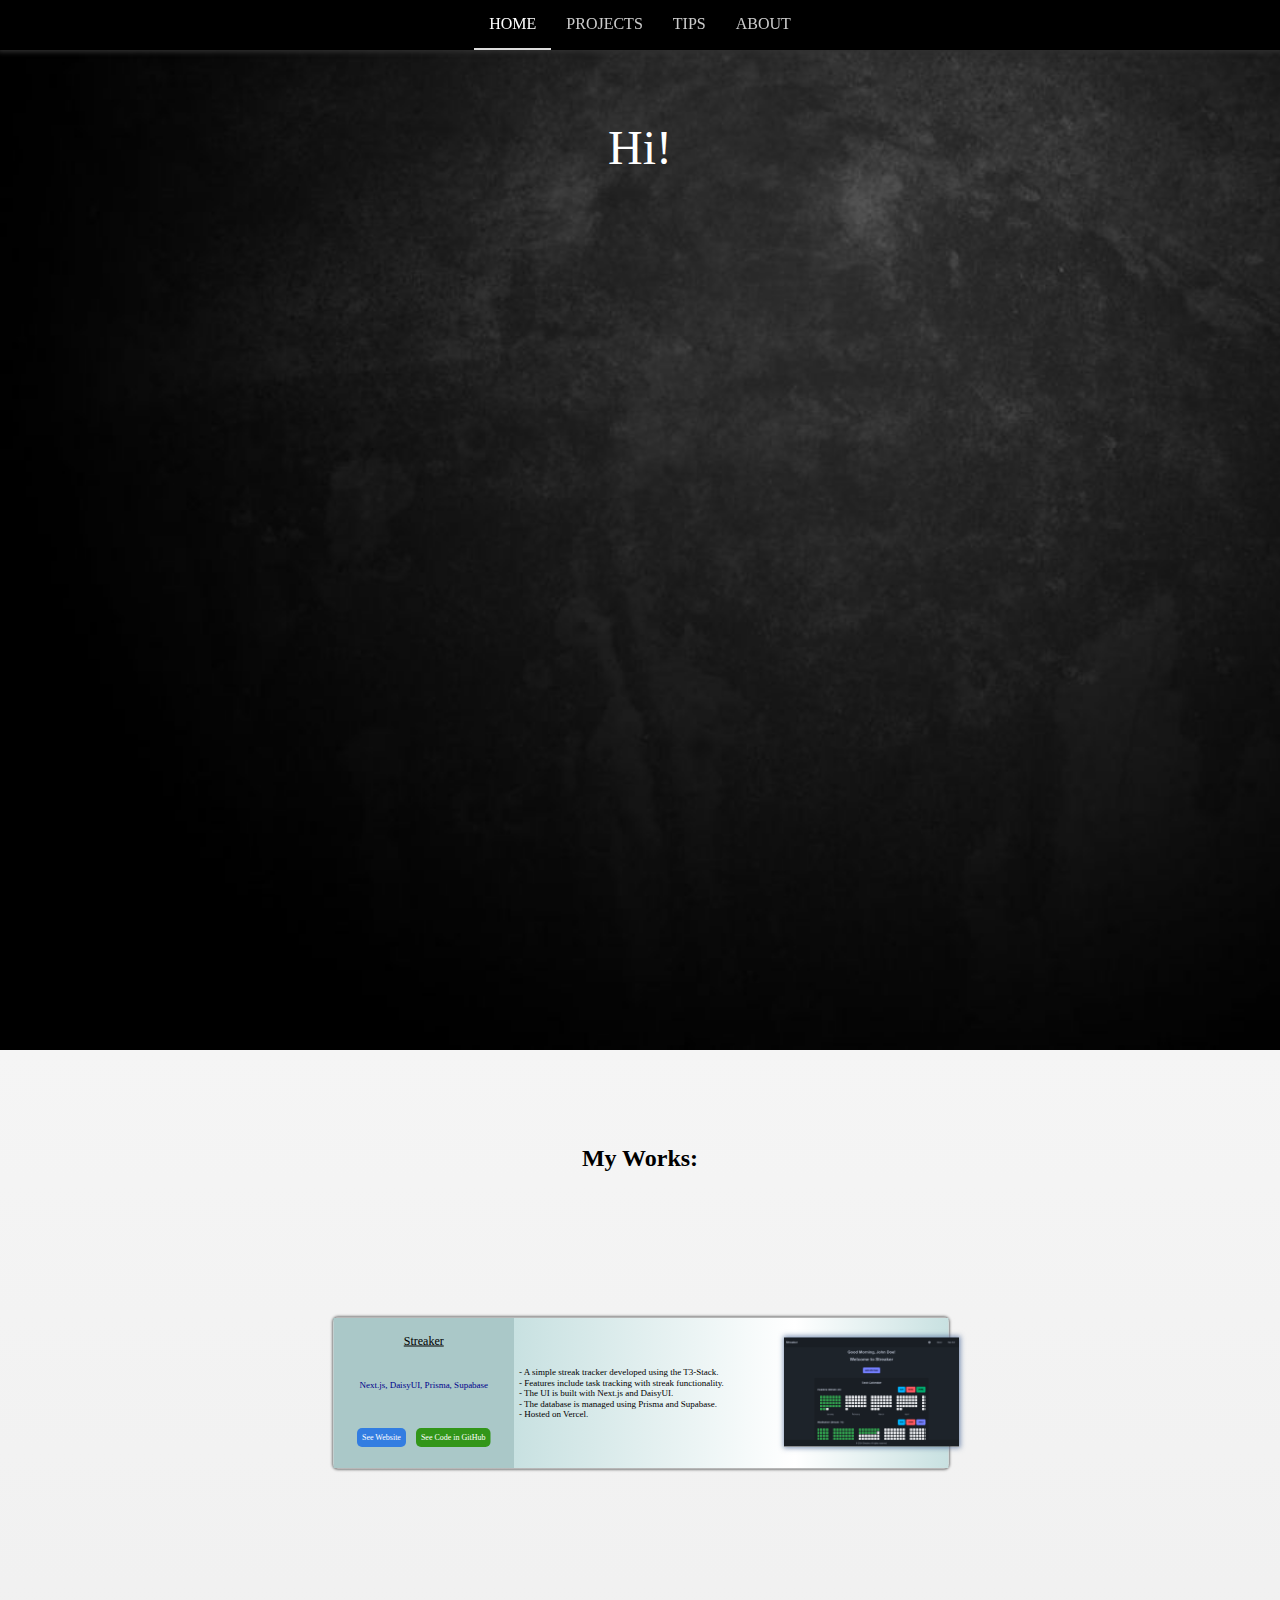
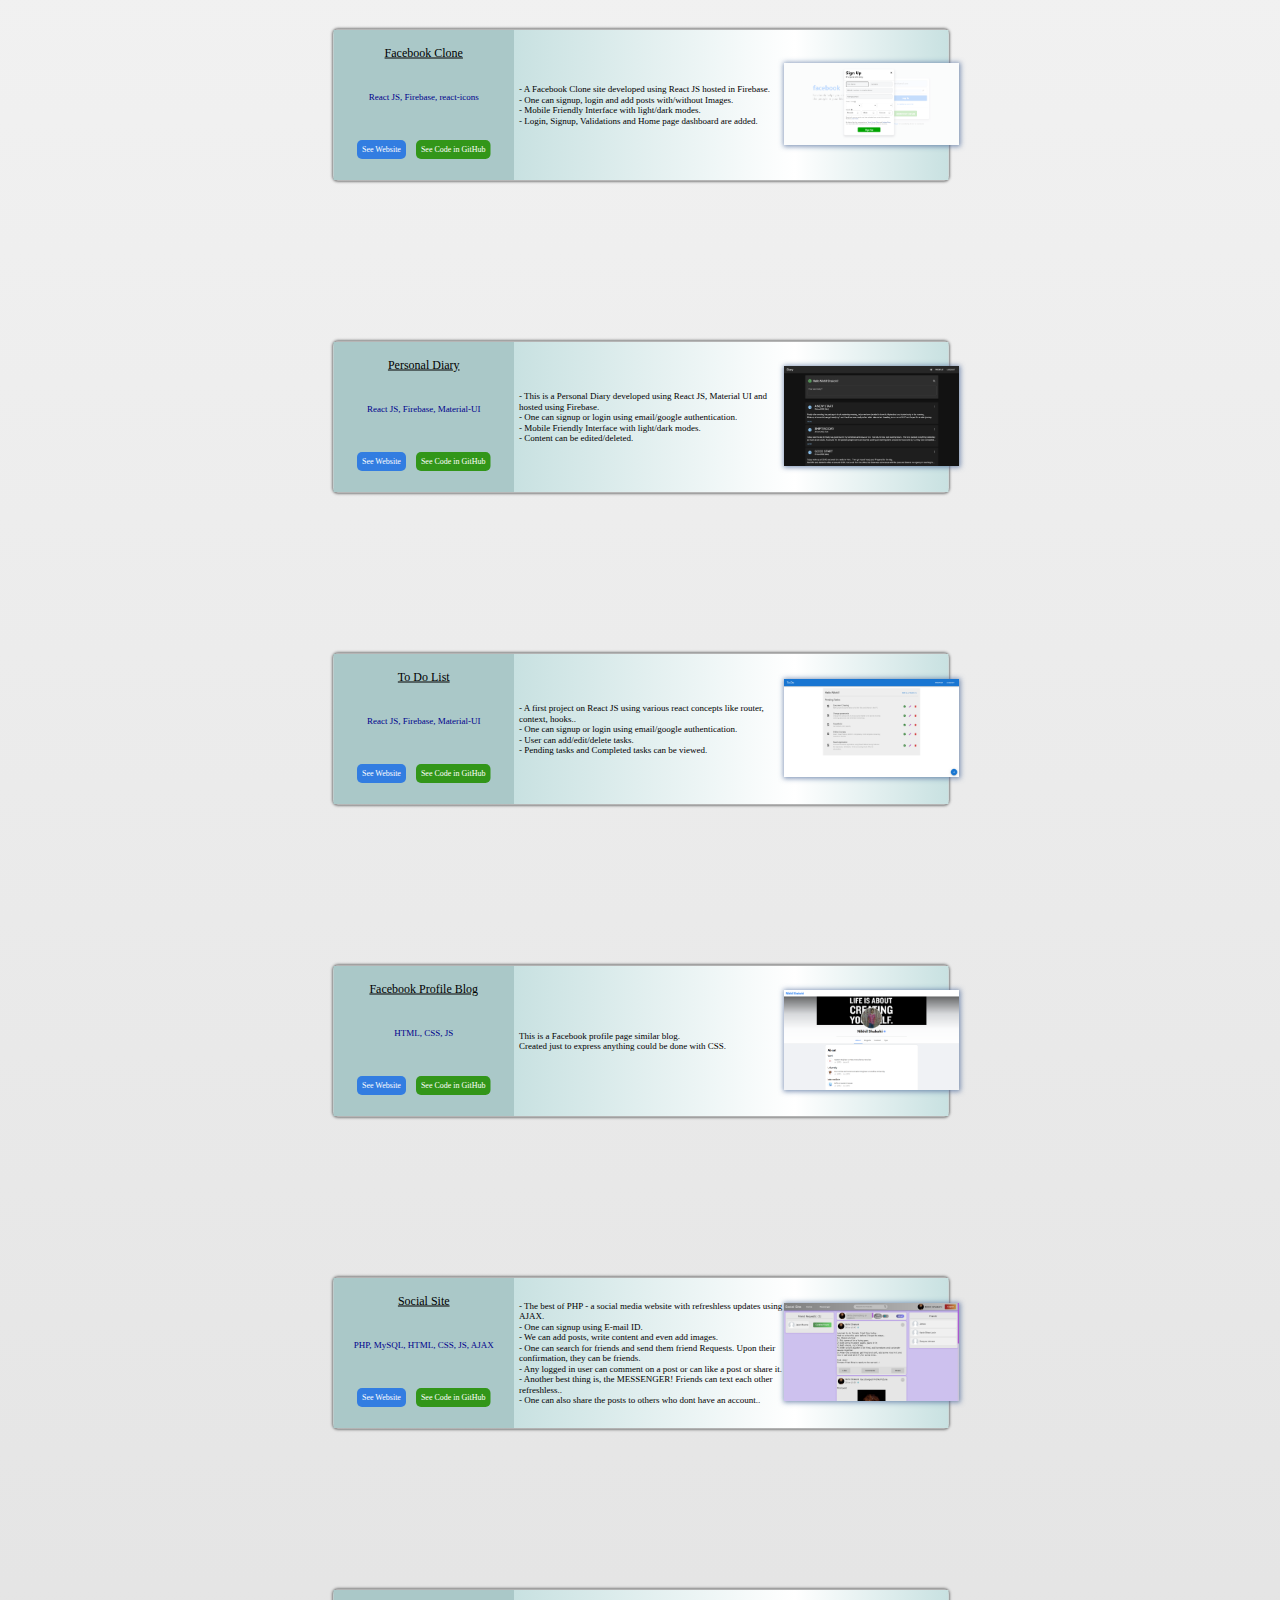
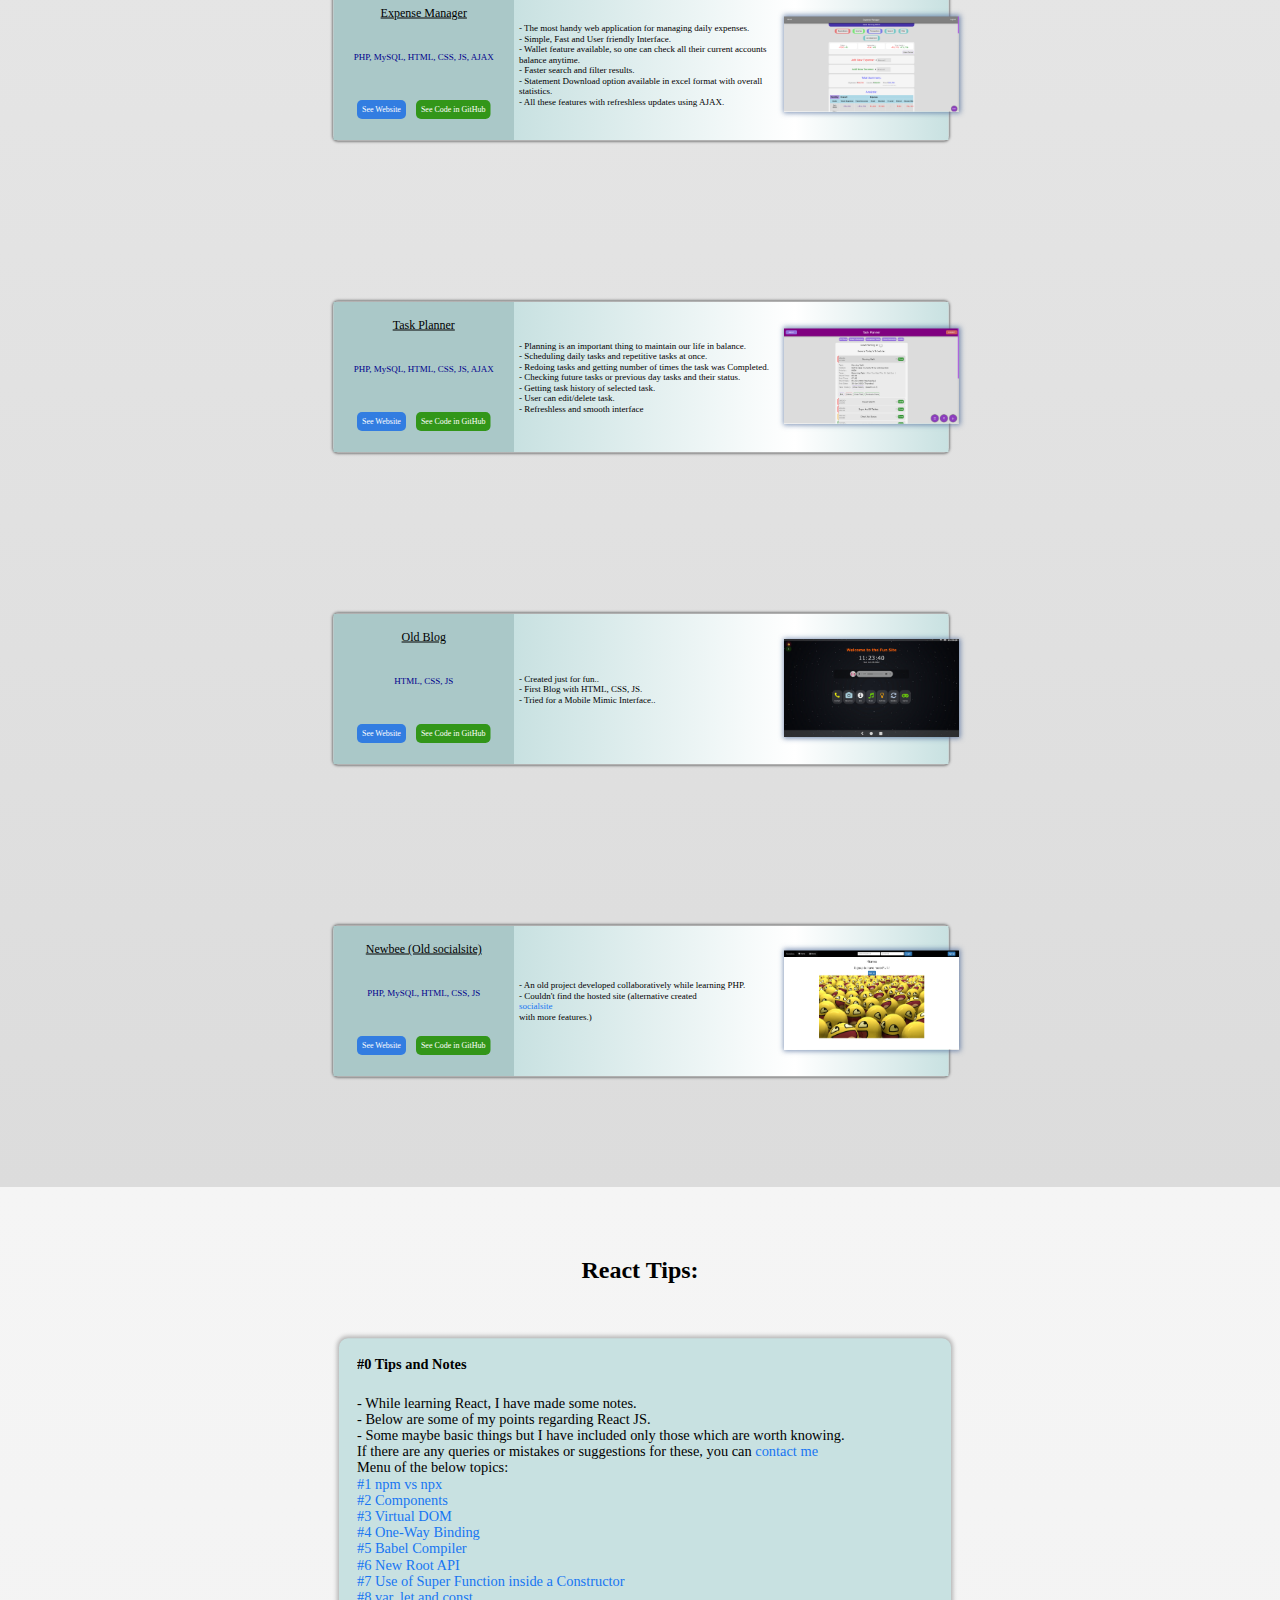
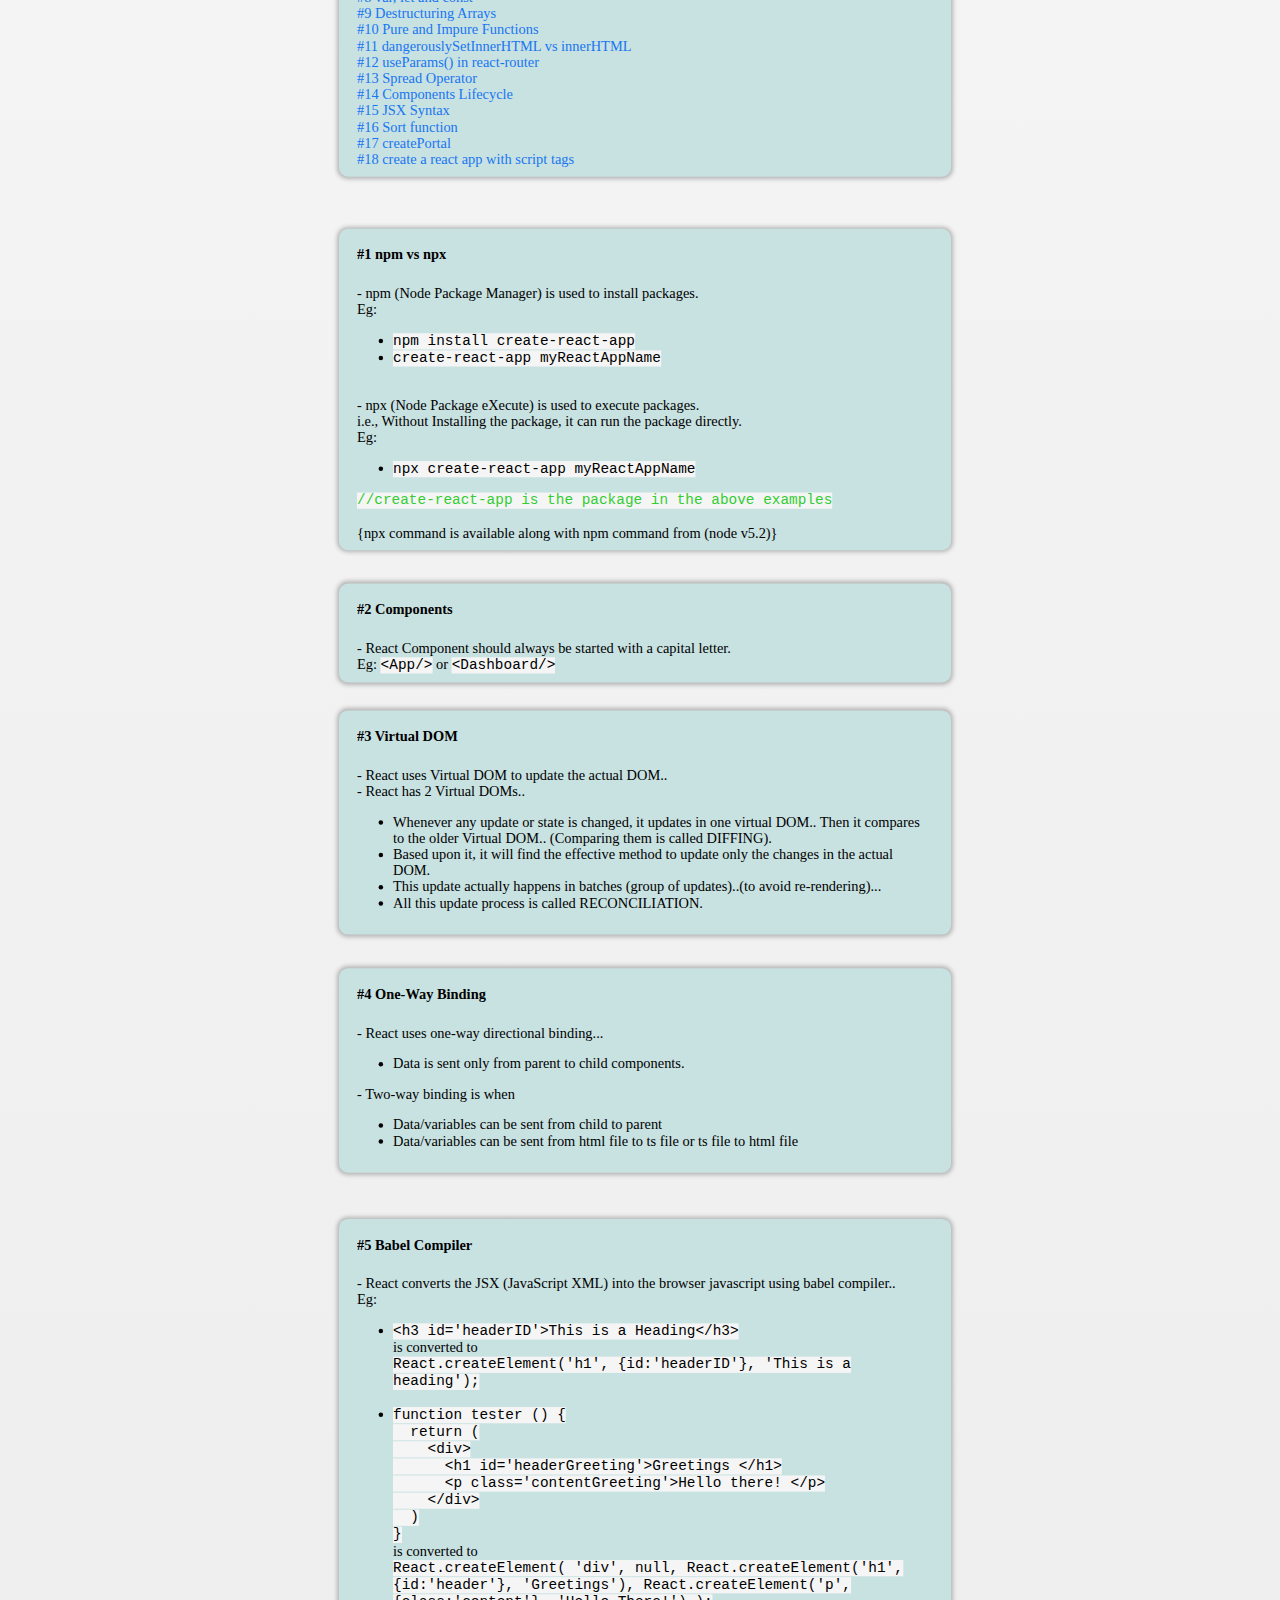
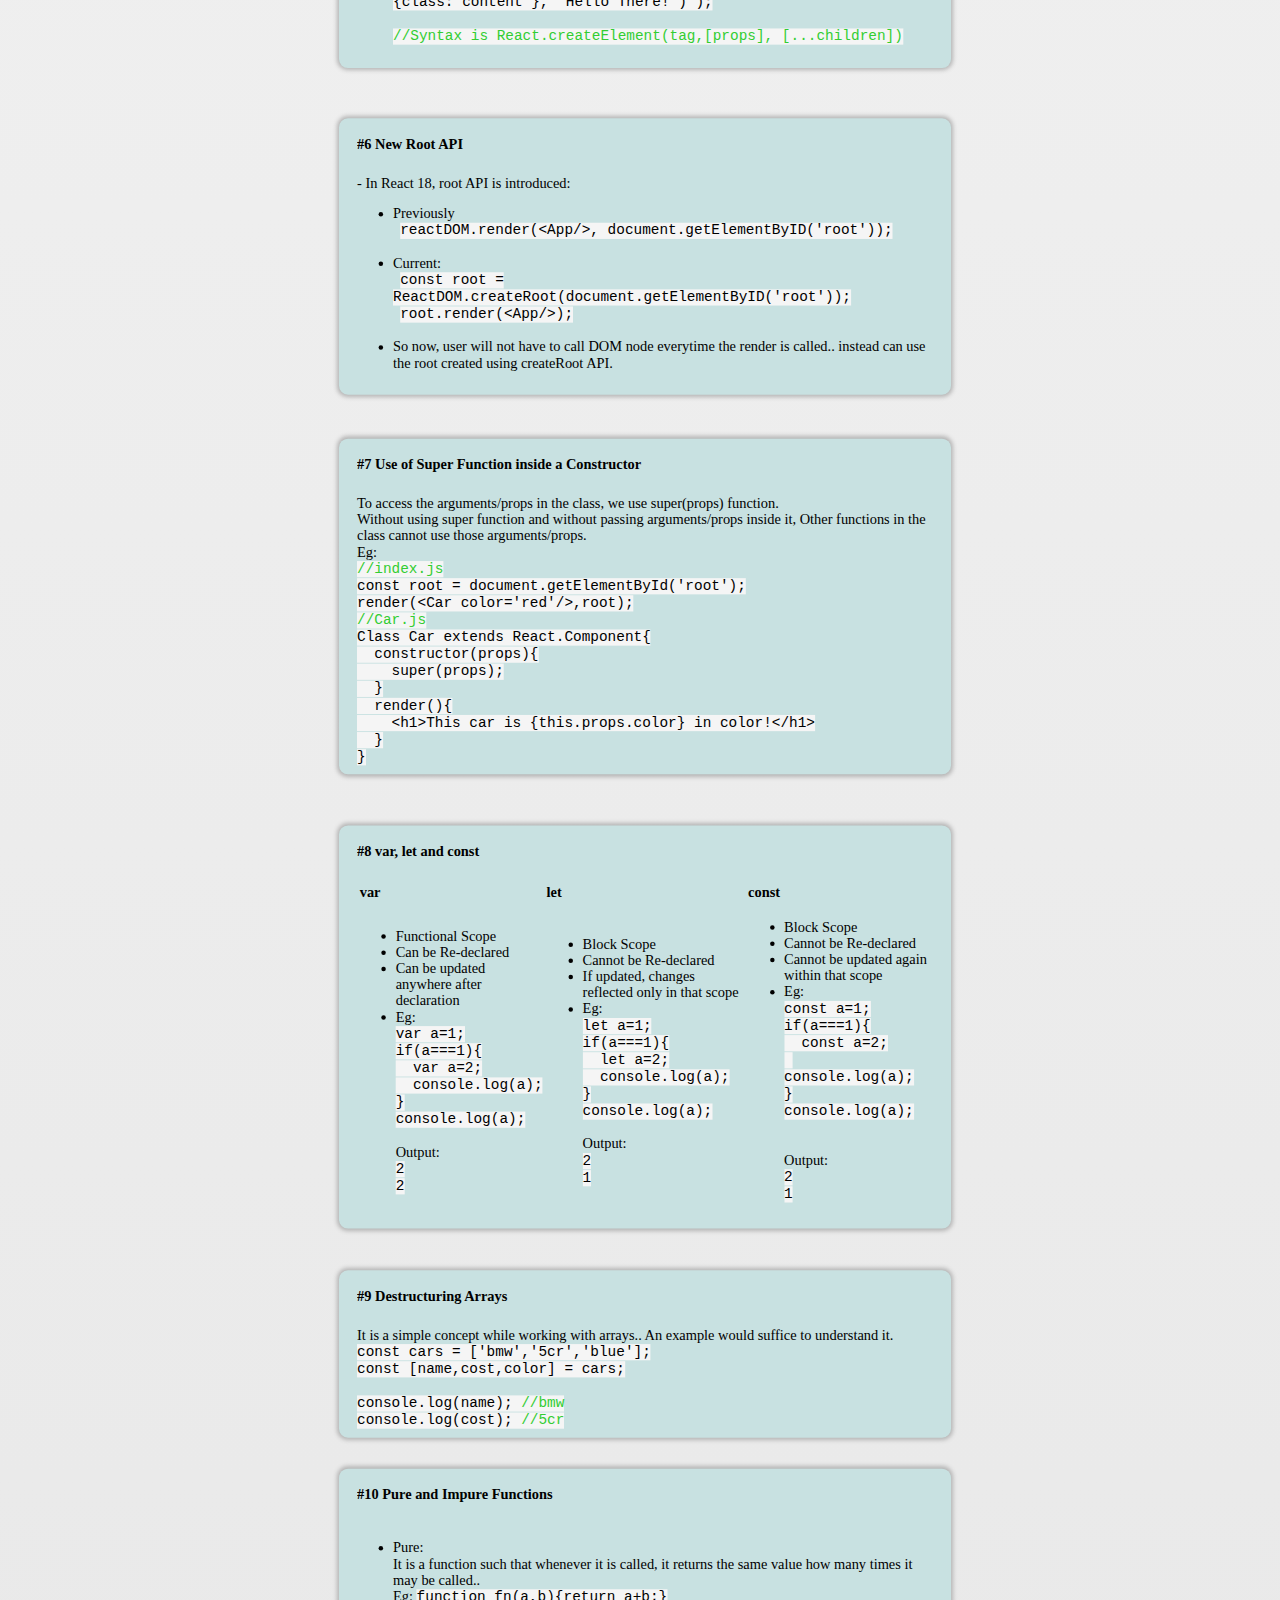
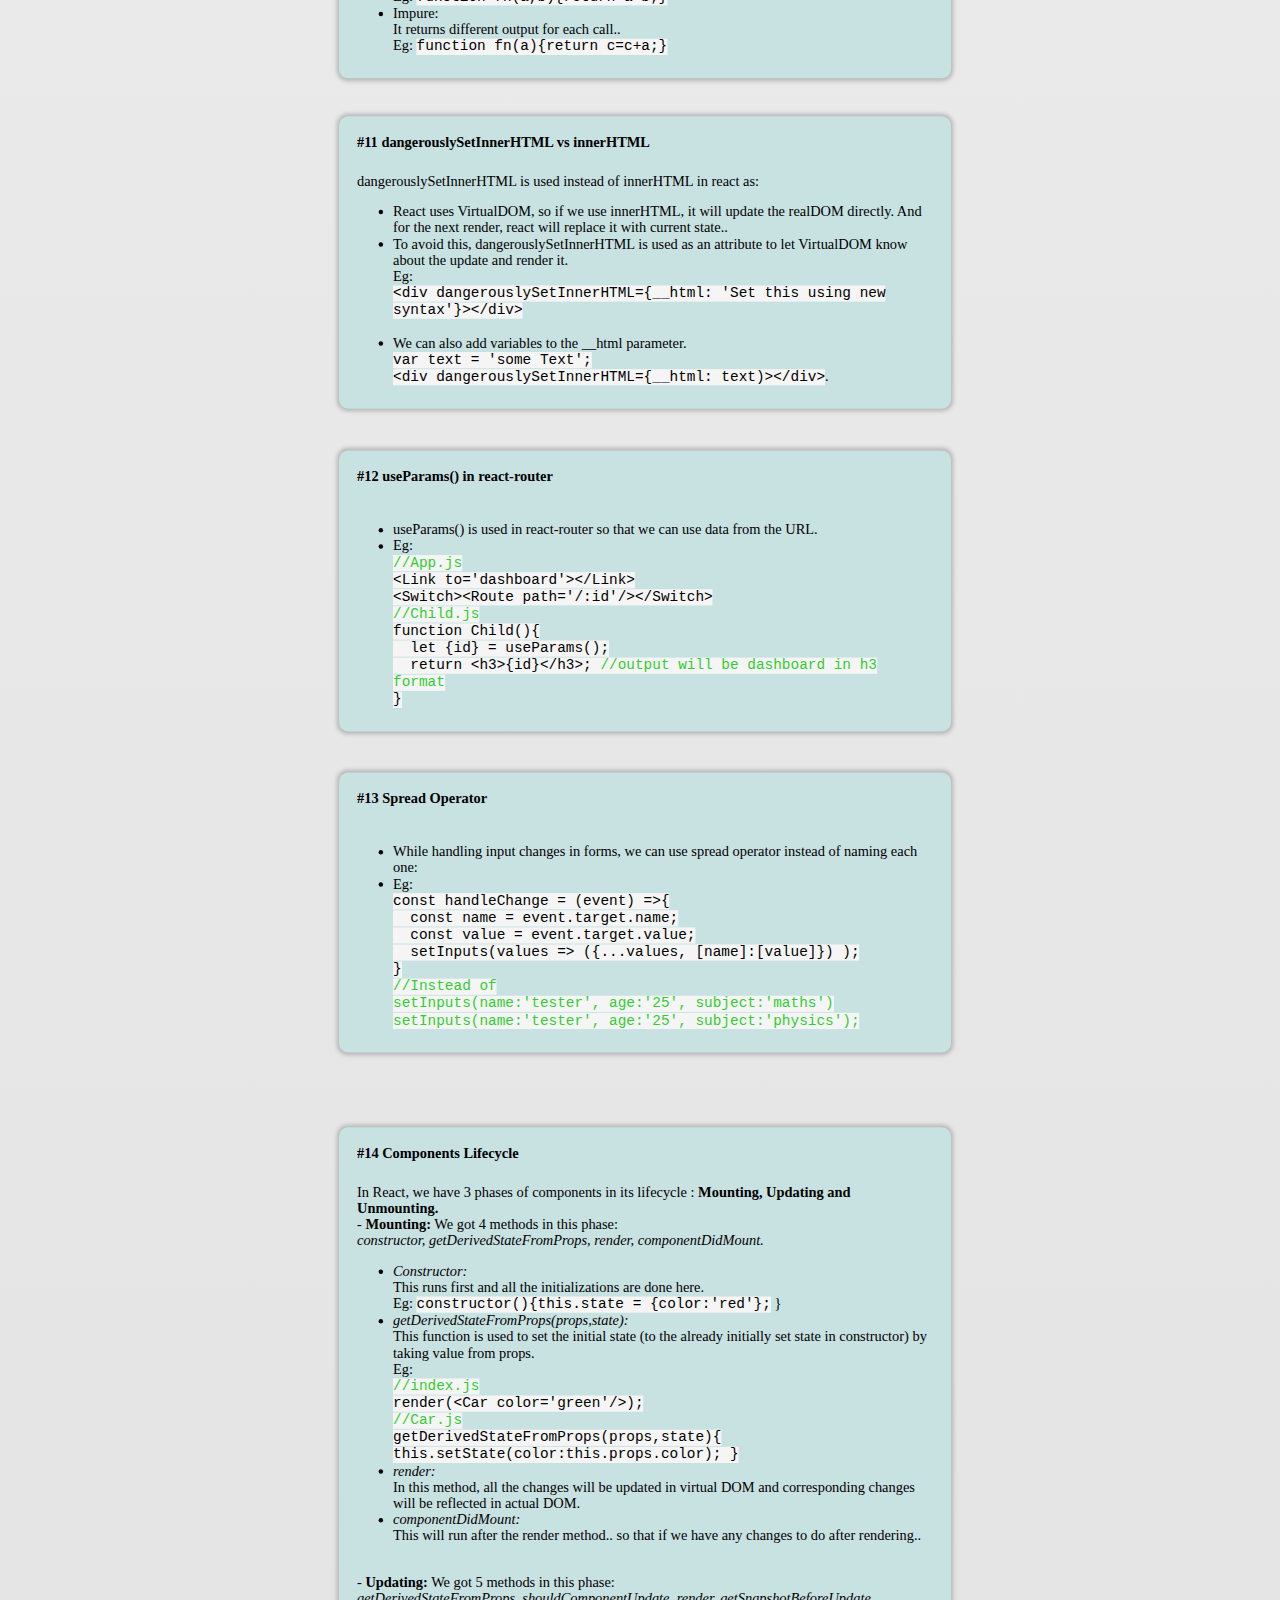
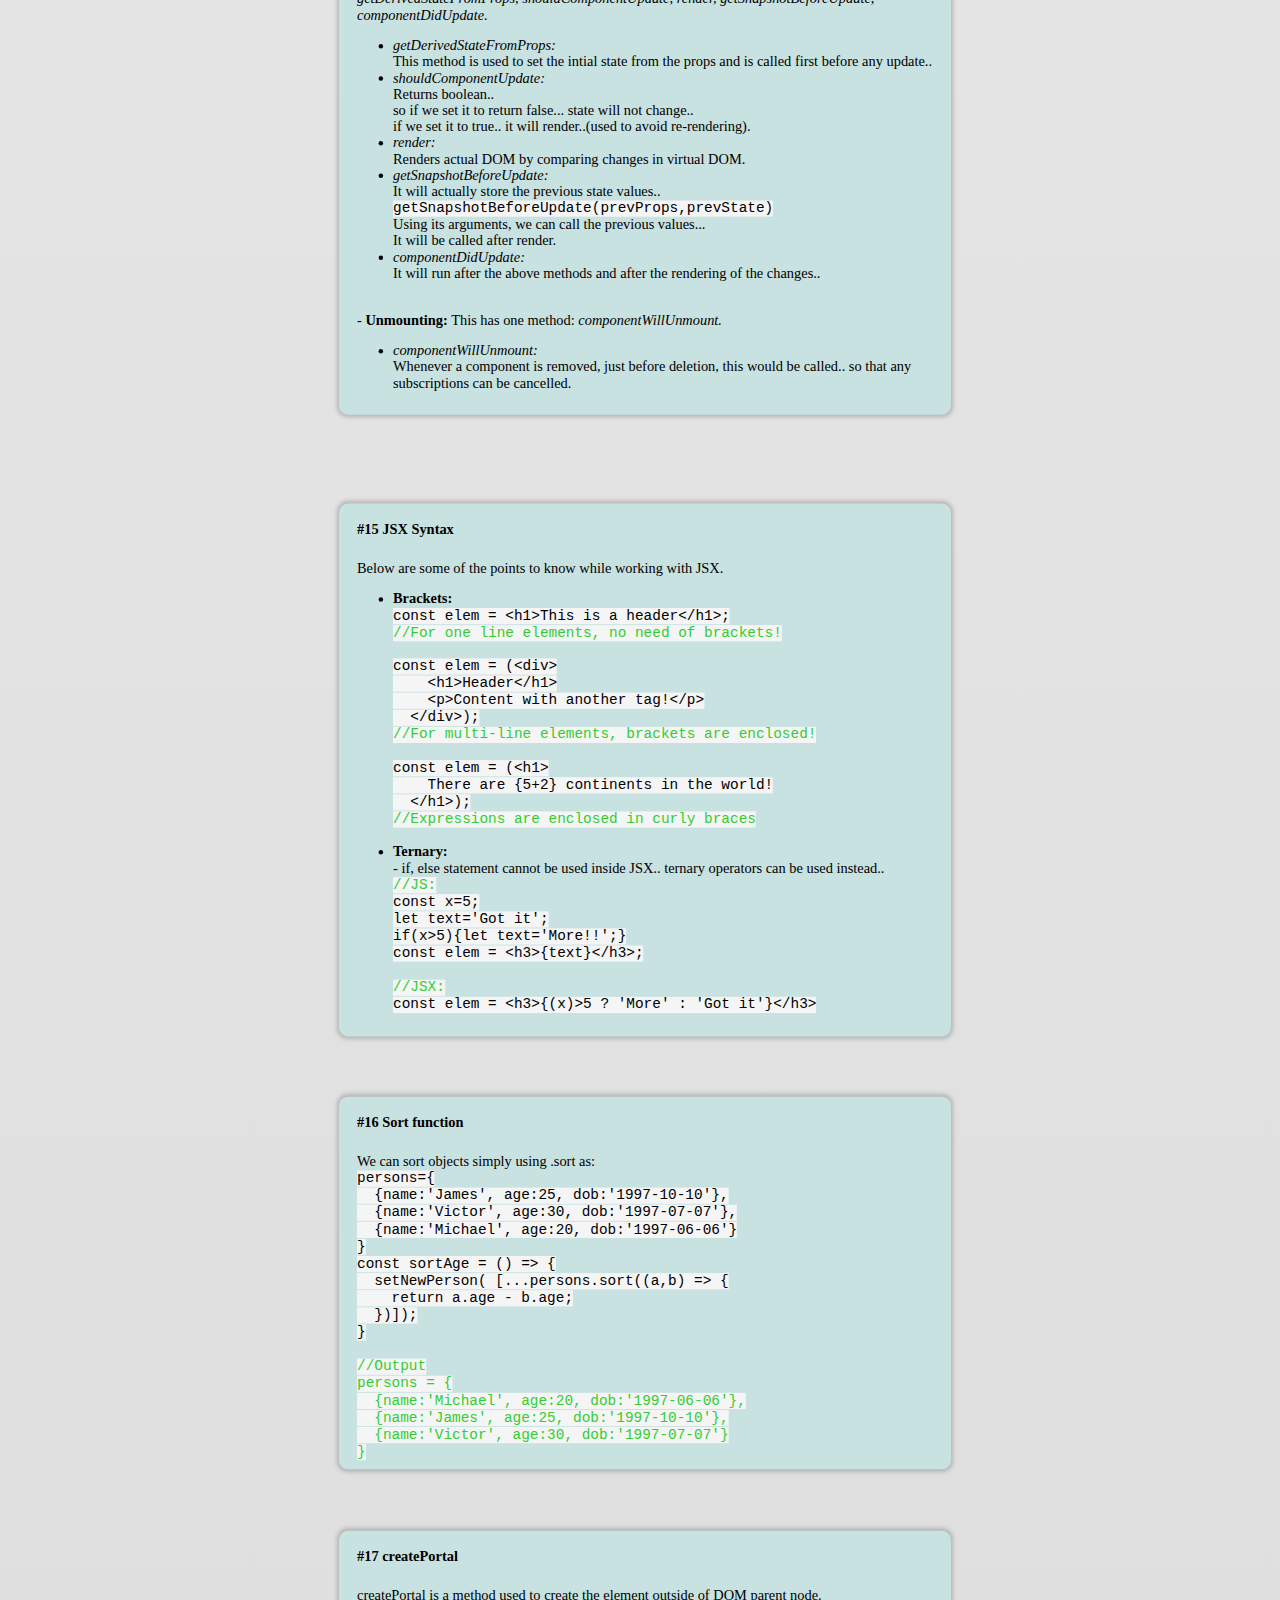
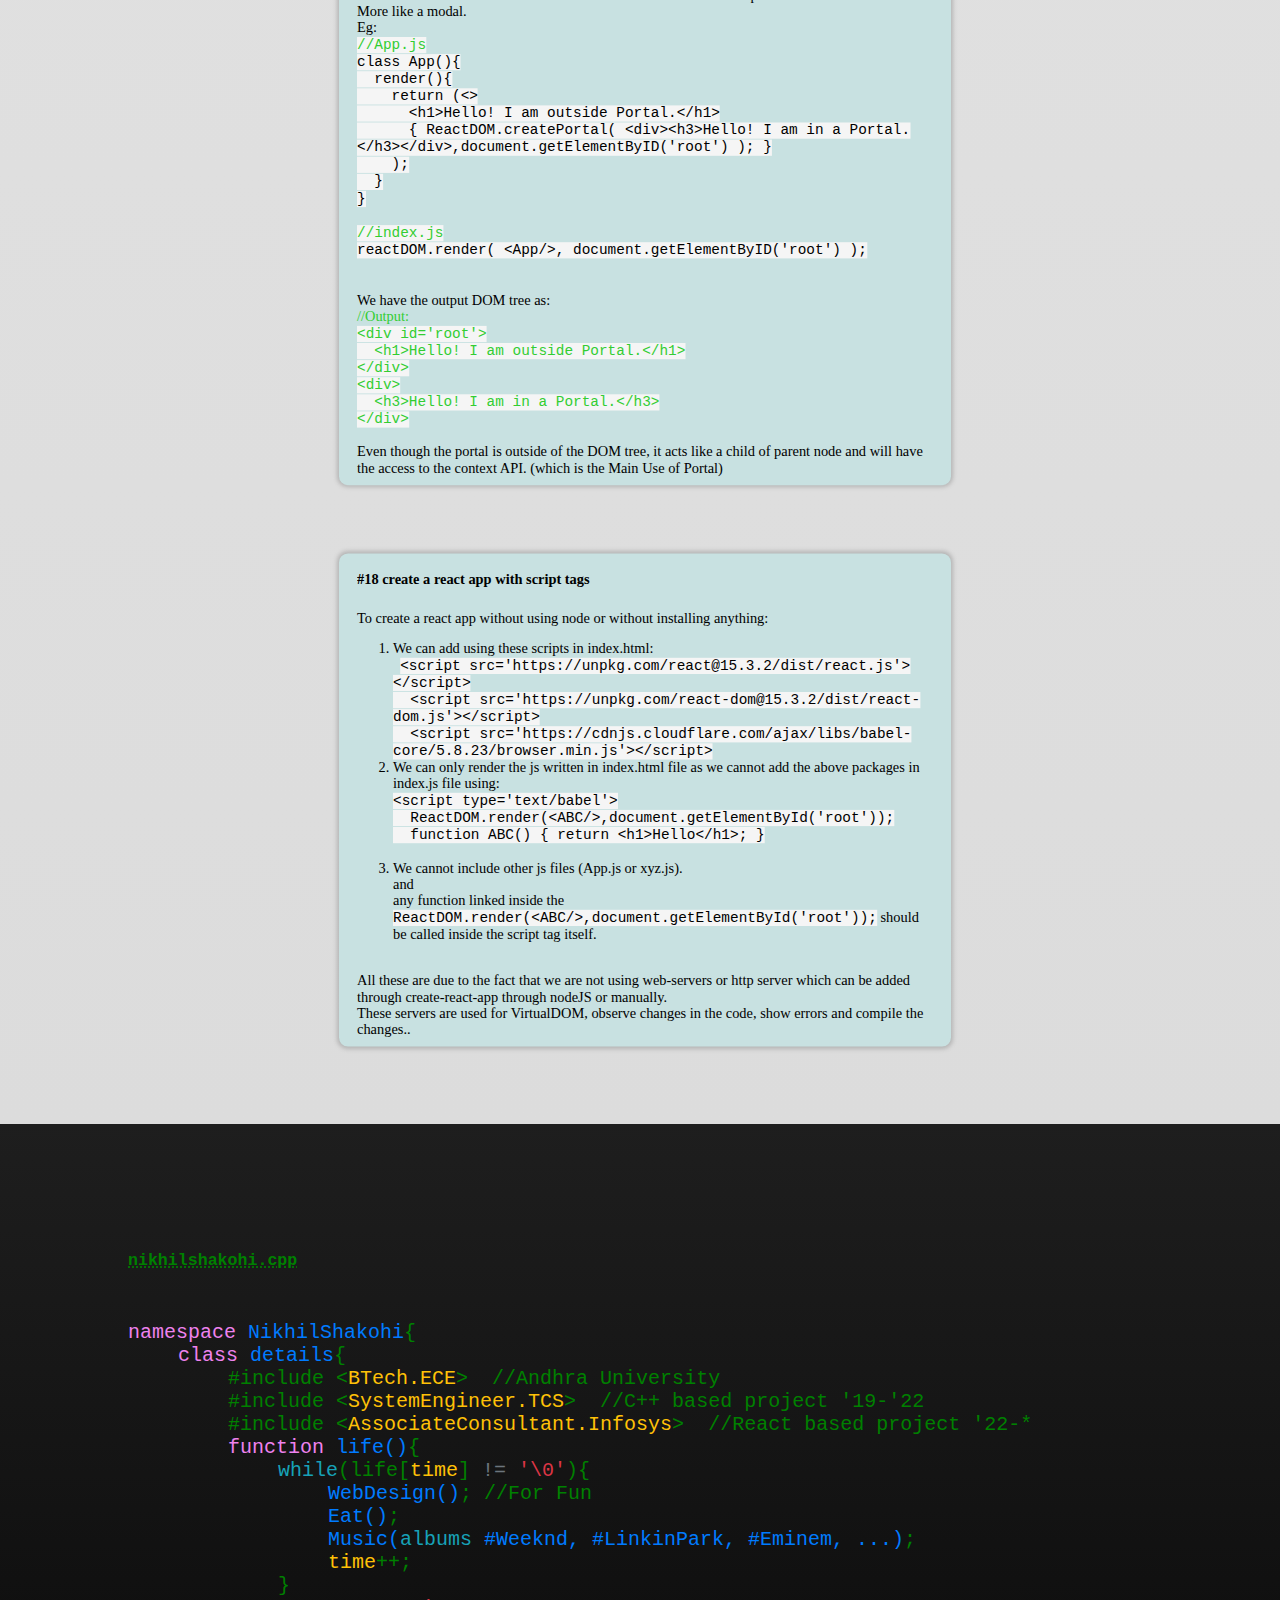
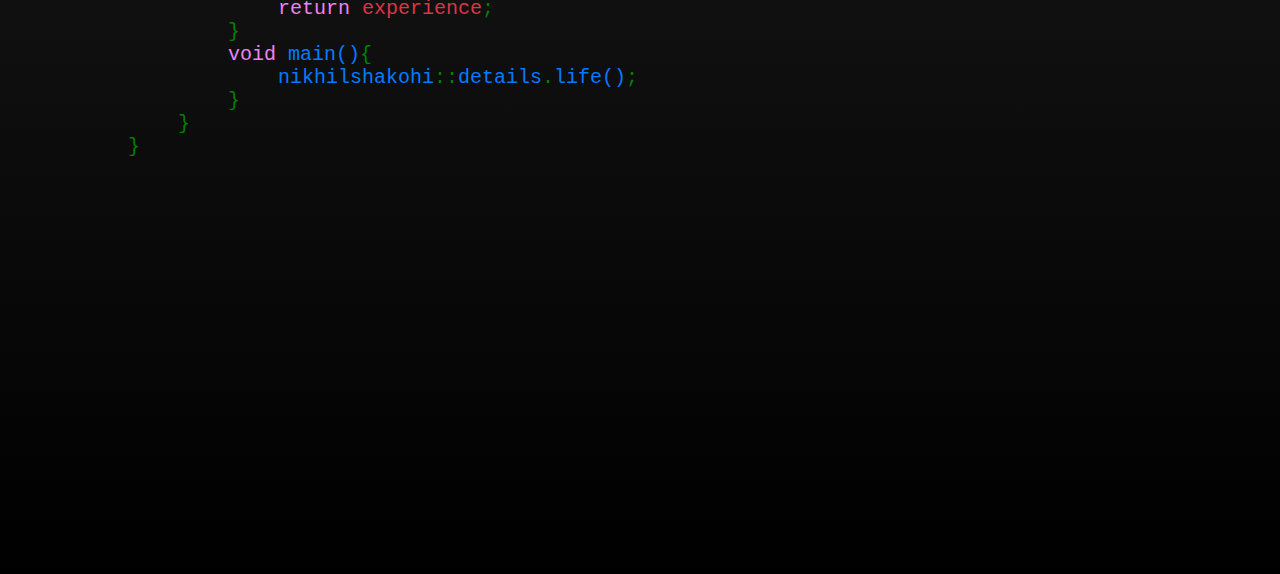
<file: about.html>
<!DOCTYPE html>
<html>
   <head>
      <title>Nikhil Shakohi</title>
      <meta http-equiv = "refresh" content = "0; url = https://nikhilshakohi.github.io" />
   </head>
   <body>
      <p>Visit my Portfolio at </p><br>
      <a href="https://nikhilshakohi.github.io">
   </body>
</html>
</file>
